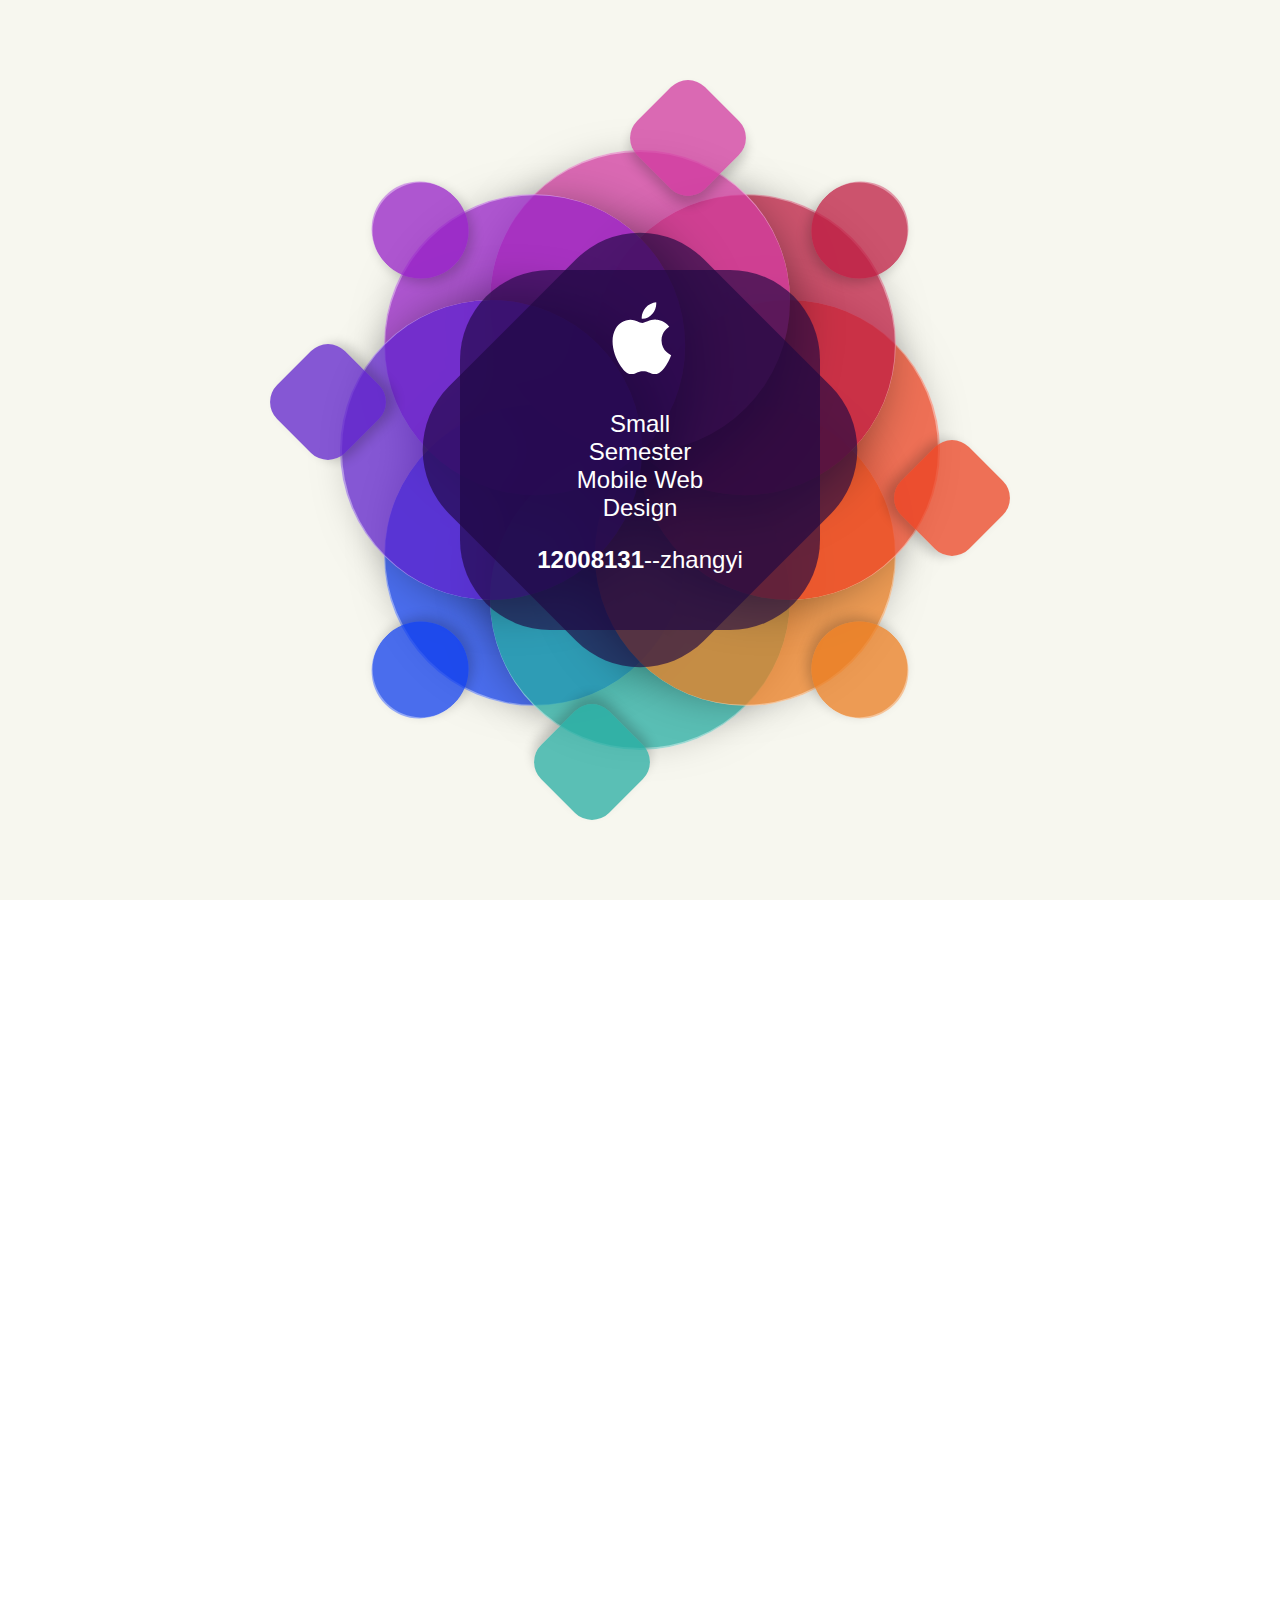
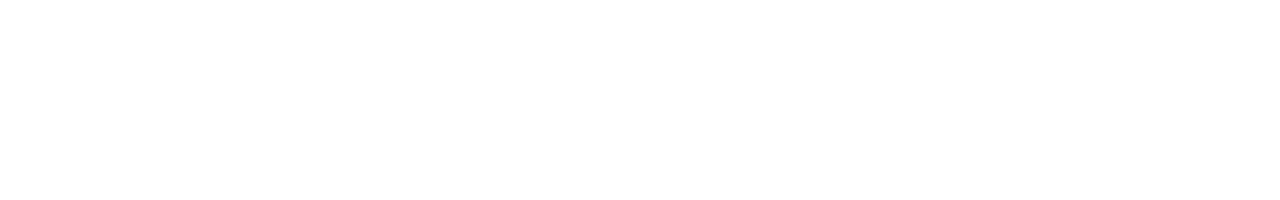
<file: smallSemester/index.html>
<!DOCTYPE html>
<html lang="en">
<head>
	<meta charset="UTF-8">
	<title>smallSemester</title>
	<link rel="stylesheet" type="text/css" href="style/jquery.fullPage.css">
	<link rel="stylesheet" type="text/css" href="style/style.css">
	<link rel="stylesheet" type="text/css" href="style/ww.css">
</head>
<body>
	<div id="dowebok">
		<div class="section">
			<article class="wwdc15">
				<span class="large-circles">
				 
				<div class="large circle one"></div>
				<div class="large circle two"></div>
				<div class="large circle three"></div>
				<div class="large circle four"></div>
				<div class="large circle five"></div>
				<div class="large circle six"></div>
				<div class="large circle seven"></div>
				<div class="large circle eight"></div>
				</span>
				<span class="small-shapes">
				 
				<div class="small circle one"></div>
				<div class="small squircle two"></div>
				<div class="small circle three"></div>
				<div class="small squircle four"></div>
				<div class="small circle five"></div>
				<div class="small squircle six"></div>
				<div class="small circle seven"></div>
				<div class="small squircle eight"></div>
				</span>
				 
				<span class="content-squircle">
				<div class="large squircle one"></div>
				</span>
				<div class="large squircle two">
				<div class="content">
				<svg viewBox="0 0 160 164" xmlns="http://www.w3.org/2000/svg">
				<g>
				<g id="svg_1">
				<path d="m127.805969,90.003128c0.224838,24.213104 21.241287,32.270615 21.474121,32.373459c-0.177704,0.56826 -3.358078,11.482742 -11.072464,22.756622c-6.668747,9.746841 -13.590027,19.457977 -24.493088,19.659103c-10.713348,0.197403 -14.158287,-6.353043 -26.406677,-6.353043c-12.24469,0 -16.072174,6.151901 -26.213551,6.550446c-10.52422,0.398254 -18.538303,-10.539917 -25.26247,-20.251053c-13.740021,-19.864456 -24.24024,-56.132286 -10.1411,-80.613663c7.004152,-12.157551 19.521101,-19.85622 33.10713,-20.053638c10.334515,-0.197132 20.089069,6.952717 26.406689,6.952717c6.313614,0 18.167473,-8.59832 30.628998,-7.335548c5.21682,0.217129 19.860519,2.1073 29.263641,15.871029c-0.75766,0.469692 -17.472931,10.200527 -17.291229,30.443592m-20.134499,-59.456692c5.587379,-6.7633 9.348007,-16.178439 8.322067,-25.546439c-8.053787,0.32369 -17.792625,5.36682 -23.569427,12.126399c-5.177124,5.985922 -9.711121,15.566772 -8.48777,24.749359c8.976891,0.69453 18.147476,-4.561718 23.73513,-11.329308"></path>
				</g>
				</g>
				</svg>
				<h1>Small Semester Mobile Web Design</h1>
				<p><strong>12008131</strong>--zhangyi</p>
				</div>
				</div>
			</article>
		</div>

		<div class="section page-two">
			<h1>mobileWeb</h1>
				<p><img src="images/small-kcgz.png" alt=""><a href="courses.html">课程格子</a></p>
				<p><img src="images/small-kcgz.png" alt=""><a href="finance.html">自我理财</a></p>
		</div>
	</div>

	<script src="js/jquery-1.8.3.min.js"></script>
	<script src="js/jquery.fullPage.js"></script>
	<script>
		$(function(){
			$("#dowebok").fullpage({
				sectionsColor: ['#f7f7ef', '#f7f7ef']
			});
		});
	</script>
</body>
</html>
</file>
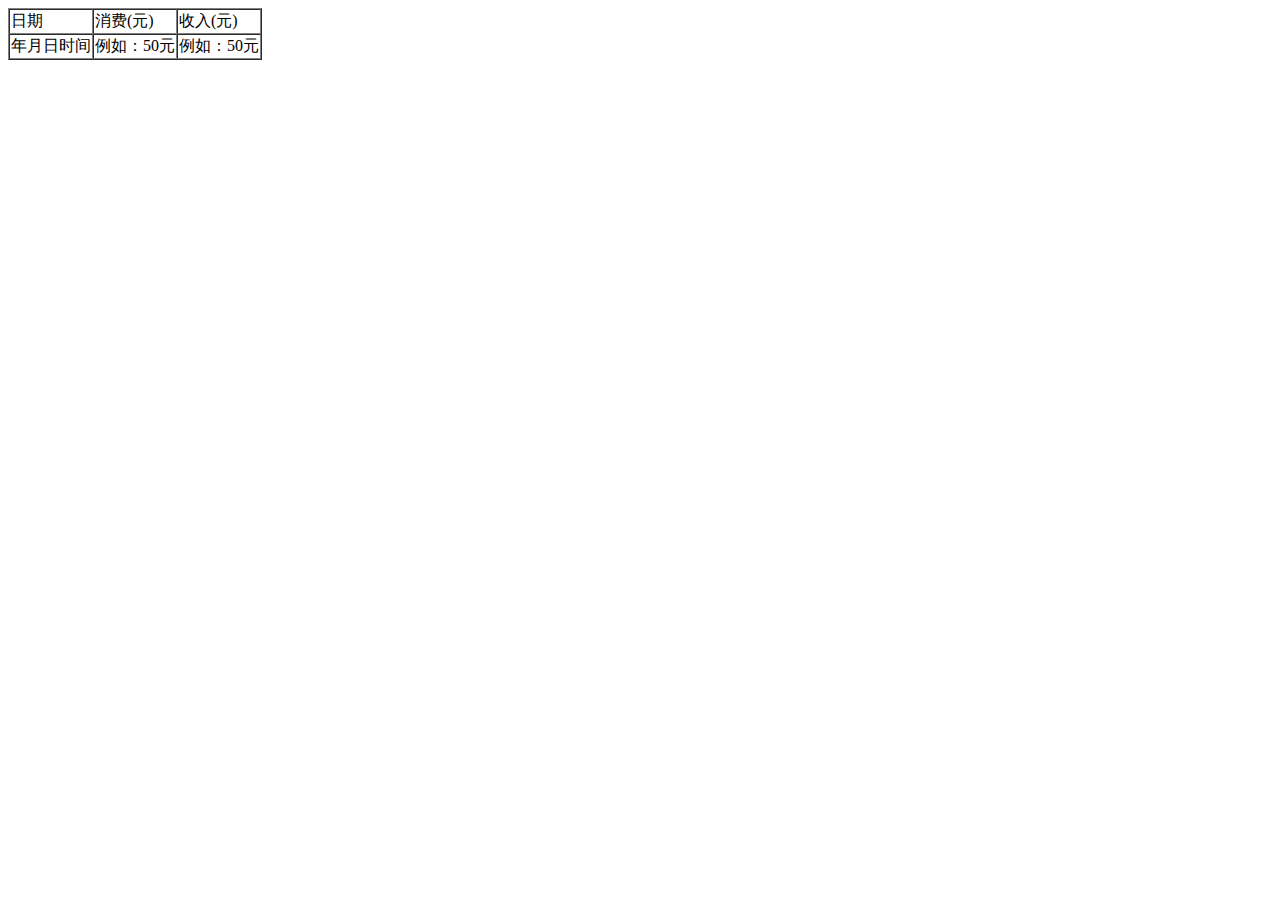
<file: push/test.html>
<!DOCTYPE html>
<html lang="en">
<head>
	<meta charset="UTF-8">
	<title>Document</title>
</head>
<body>
	<div>
		<table cellspacing="0" id="tab" class="finance-list" border="1">
		<thead>
			<td>日期</td>
			<td>消费(元)</td>
			<td>收入(元)</td>
		</thead>
		<tbody>
		<tr>
			<td>年月日时间</td>
			<td>例如：50元</td>
			<td>例如：50元</td>
		</tr>
		</tbody>
	</table>
	</div>
</body>
</html>
</file>
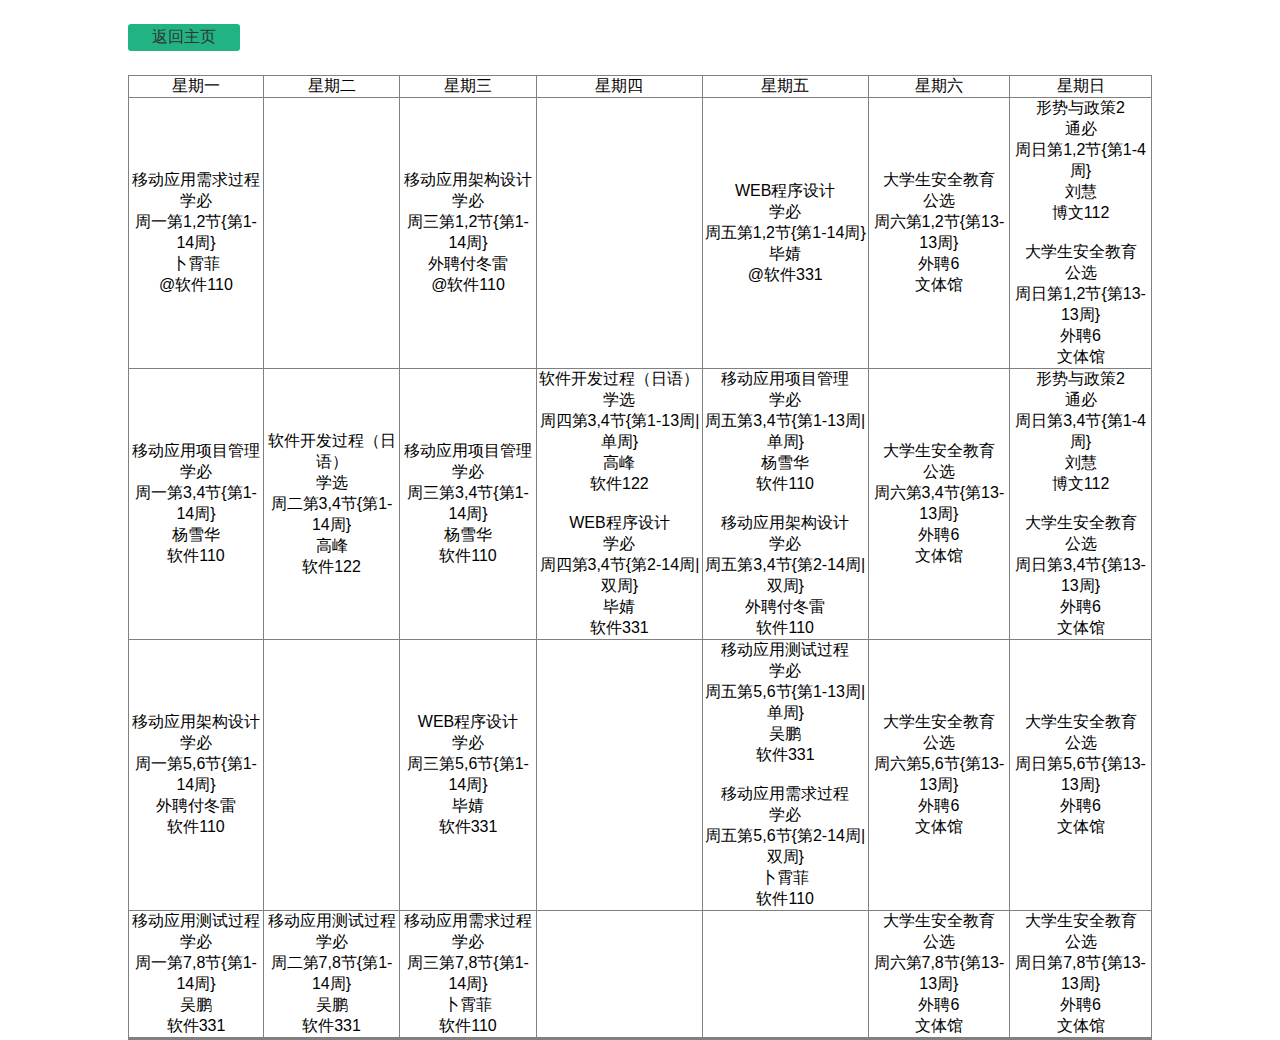
<file: smallSemester/courses.html>
<!DOCTYPE html>
<html lang="en">
<head>
	<!--[if lt IE 9]>
	　　　<script src="http://css3-mediaqueries-js.googlecode.com/svn/trunk/css3-mediaqueries.js"></script>
	　<![endif]-->
	<meta charset="UTF-8">
	<meta name="viewport" content="width=device-width, initial-scale=1" />
	<title>smallSemester-course</title>
	<link rel="stylesheet" type="text/css" href="style/style.css">
</head>
<body>
	<div id="wrap">
		<div class="courses">
			<a class="re-turn" href="index.html">返回主页</a>
			<table cellspacing="0" border="1" id="tab" cellpadding="10">
				<thead>
					<td>星期一</td>
					<td>星期二</td>
					<td>星期三</td>
					<td>星期四</td>
					<td>星期五</td>
					<td>星期六</td>
					<td>星期日</td>
				</thead>
				<tbody>
					<tr>
						<td>移动应用需求过程<br/>
						学必<br/>
						周一第1,2节{第1-14周}<br/>
					    卜霄菲<br/>
					    @软件110<br/>
					    </td>
						<td></td>
						<td>移动应用架构设计<br/>
						学必<br/>
						周三第1,2节{第1-14周}<br/>
						外聘付冬雷<br/>
						@软件110
						</td>
						<td></td>
						<td>WEB程序设计<br/>
						学必<br/>
						周五第1,2节{第1-14周}<br/>
						毕婧<br/>
						@软件331
						</td>
						<td>大学生安全教育<br/>
						公选<br/>
						周六第1,2节{第13-13周}<br/>
						外聘6<br/>
						文体馆
						</td>
						<td>形势与政策2<br/>
						通必<br/>
						周日第1,2节{第1-4周}<br/>
						刘慧<br/>
						博文112<br/>
						<br/>
						大学生安全教育<br/>
						公选<br/>
						周日第1,2节{第13-13周}<br/>
						外聘6<br/>
						文体馆
						</td>
					</tr>
					<tr>
						<td>移动应用项目管理<br/>
						学必<br/>
						周一第3,4节{第1-14周}<br/>
						杨雪华<br/>
						软件110</td>
						<td>软件开发过程（日语）<br/>
						学选<br/>
						周二第3,4节{第1-14周}<br/>
						高峰<br/>
						软件122</td>
						<td>移动应用项目管理<br/>
						学必<br/>
						周三第3,4节{第1-14周}<br/>
						杨雪华<br/>
						软件110</td>
						<td>软件开发过程（日语）<br/>
						学选<br/>
						周四第3,4节{第1-13周|单周}<br/>
						高峰<br/>
						软件122<br/>
						<br/>
						WEB程序设计<br/>
						学必<br/>
						周四第3,4节{第2-14周|双周}<br/>
						毕婧<br/>
						软件331</td>
						<td>移动应用项目管理<br/>
						学必<br/>
						周五第3,4节{第1-13周|单周}<br/>
						杨雪华<br/>
						软件110<br/>
						<br/>
						移动应用架构设计<br/>
						学必<br/>
						周五第3,4节{第2-14周|双周}<br/>
						外聘付冬雷<br/>
						软件110</td>
						<td>大学生安全教育<br/>
						公选<br/>
						周六第3,4节{第13-13周}<br/>
						外聘6<br/>
						文体馆</td>
						<td>形势与政策2<br/>
						通必<br/>
						周日第3,4节{第1-4周}<br/>
						刘慧<br/>
						博文112
						<br/>
						<br/>
						大学生安全教育<br/>
						公选<br/>
						周日第3,4节{第13-13周}<br/>
						外聘6<br/>
						文体馆</td>
					</tr>
					<tr>
						<td>移动应用架构设计<br/>
						学必<br/>
						周一第5,6节{第1-14周}<br/>
						外聘付冬雷<br/>
						软件110</td>
						<td></td>
						<td>WEB程序设计<br/>
						学必<br/>
						周三第5,6节{第1-14周}<br/>
						毕婧<br/>
						软件331</td>
						<td></td>
						<td>移动应用测试过程<br/>
						学必<br/>
						周五第5,6节{第1-13周|单周}<br/>
						吴鹏<br/>
						软件331<br/>
						<br/>
						移动应用需求过程<br/>
						学必<br/>
						周五第5,6节{第2-14周|双周}<br/>
						卜霄菲<br/>
						软件110</td>
						<td>大学生安全教育<br/>
						公选<br/>
						周六第5,6节{第13-13周}<br/>
						外聘6<br/>
						文体馆</td>
						<td>大学生安全教育<br/>
						公选<br/>
						周日第5,6节{第13-13周}<br/>
						外聘6<br/>
						文体馆</td>
					</tr>
					<tr>
						<td>移动应用测试过程<br/>
						学必<br/>
						周一第7,8节{第1-14周}<br/>
						吴鹏<br/>
						软件331</td>
						<td>移动应用测试过程<br/>
						学必<br/>
						周二第7,8节{第1-14周}<br/>
						吴鹏<br/>
						软件331</td>
						<td>移动应用需求过程<br/>
						学必<br/>
						周三第7,8节{第1-14周}<br/>
						卜霄菲<br/>
						软件110</td>
						<td></td>
						<td></td>
						<td>大学生安全教育<br/>
						公选<br/>
						周六第7,8节{第13-13周}<br/>
						外聘6<br/>
						文体馆</td>
						<td>大学生安全教育<br/>
						公选<br/>
						周日第7,8节{第13-13周}<br/>
						外聘6<br/>
						文体馆</td>
					</tr>
					<tr>
						<td></td>
						<td></td>
						<td></td>
						<td></td>
						<td></td>
						<td></td>
						<td></td>
					</tr>
					<tr>
						<td></td>
						<td></td>
						<td></td>
						<td></td>
						<td></td>
						<td></td>
						<td></td>
					</tr>
				</tbody>
			</table>
		</div>
	</div>
</body>
</html>
</file>
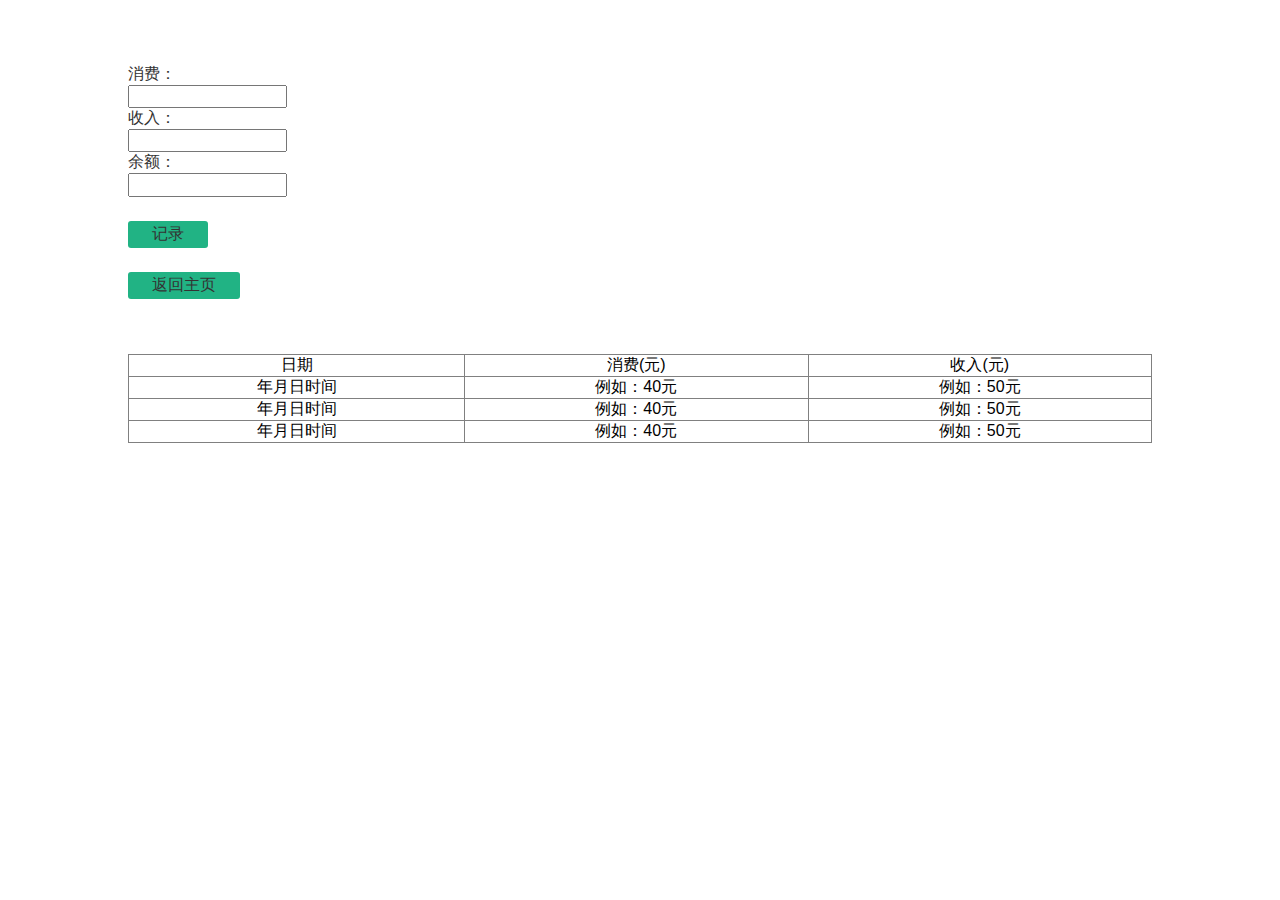
<file: smallSemester/finance.html>
<!DOCTYPE html>
<html lang="en">
<head>
	<meta name="viewport" content="width=device-width, initial-scale=1" />
	<meta charset="UTF-8">
	<title>finance</title>
	<link rel="stylesheet" type="text/css" href="style/style.css">
</head>
<body>
	<div id="wrap">
		<a href="javascript:;"></a>
		<div class="finance">
			<label for="">消费：</label><input id="consume" type="text">
			<label for="">收入：</label><input id="income" type="text">
			<label for="">余额：</label><input id="blance" type="text" value="">
			<p><a id="record" href="javascript:;">记录</a></p>
			<p><a class="re-turn" href="index.html">返回主页</a></p>
			<table cellspacing="0" id="tab" class="finance-list" border="1">
				<thead>
					<td>日期</td>
					<td>消费(元)</td>
					<td>收入(元)</td>
				</thead>
				<tbody>
				<tr>
					<td>年月日时间</td>
					<td>例如：40元</td>
					<td>例如：50元</td>
				</tr>
				<tr>
					<td>年月日时间</td>
					<td>例如：40元</td>
					<td>例如：50元</td>
				</tr>
				<tr>
					<td>年月日时间</td>
					<td>例如：40元</td>
					<td>例如：50元</td>
				</tr>
				</tbody>
			</table>
		</div>
	</div>

	<script>
		window.onload=function(){
			var oTab=document.getElementById("tab");
			var oConsume=document.getElementById("consume");
			var oIncome=document.getElementById("income");
			var oBlance=document.getElementById("blance");
			var oRecord=document.getElementById("record");
			var id=oTab.tBodies[0].rows.length;//记录当前tr数量
			oRecord.onclick=function(){
				if(oConsume.value==""){
					alert("消费记录不能为空！");
				}
				else if(oIncome.value==""){
					alert("收入记录不能为空！");
				}
				else{
					var sumBlance=0;
					var oTr=document.createElement("tr");

					var oTd=document.createElement("td");

					oTd.innerHTML=tick();
					oTr.appendChild(oTd);

					var oTd=document.createElement("td");
					oTd.innerHTML=oConsume.value;
					oTr.appendChild(oTd);

					var oTd=document.createElement("td");
					oTd.innerHTML=oIncome.value;
					oTr.appendChild(oTd);

					if(Number(oIncome.value)-Number(oConsume.value)<=0){
						oBlance.value=0;
					}
					else{
						sumBlance=Number(oIncome.value)-Number(oConsume.value);
						oBlance.value=sumBlance+Number(oBlance.value);
					}
					oTab.tBodies[0].appendChild(oTr);
					//添加记录后清零
					if(oTab.tBodies[0].rows.length>id){
						oConsume.value="";
						oIncome.value="";
					}
				}

				return false;
			};
			//获取时间
			var tick=function(){
				var oDate=new Date;
				var time;
				var hh=toDouble(oDate.getHours());//获取小时
				var mm=toDouble(oDate.getMinutes());//获取分钟
				var ss=toDouble(oDate.getSeconds());//获取秒
				var yy=oDate.getFullYear();//获取年份
				var moth=toDouble(oDate.getMonth()+1);//获取月份（加1，因为1月返回的是0）
				var dd=oDate.getDate();//获取日数

				var week=oDate.getDay();//周（0~~6其0表示周天）
				var days=["日","一","二","三","四","五","六",]
				time=yy+"年"+moth+"月"+dd+"日"+"星期"+days[week]+"--"+hh+":"+mm+":"+ss;
				return time;
			}
			setInterval(tick,1000);
			function toDouble(n){
				if(n<10){
					return "0"+n;
				}
				else{
					return ""+n;
				}
			}
		};
	</script>
</body>
</html>
</file>
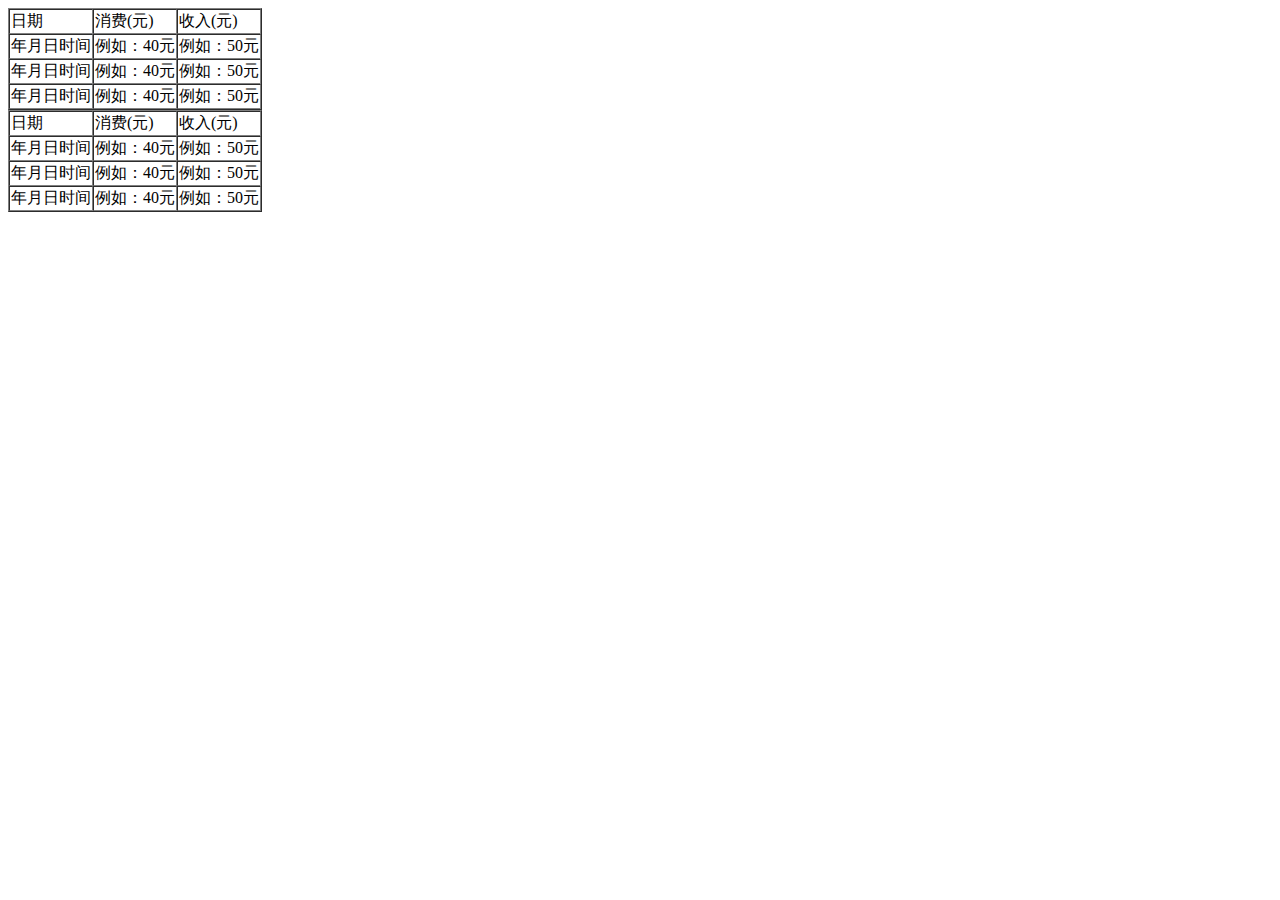
<file: smallSemester/read.html>
<!DOCTYPE html>
<html lang="en">
<head>
	<meta charset="UTF-8">
	<title>Document</title>
</head>
<body>
	<table cellspacing="0" id="tab" class="finance-list" border="1">
		<thead>
			<td>日期</td>
			<td>消费(元)</td>
			<td>收入(元)</td>
		</thead>
		<tbody>
		<tr>
			<td>年月日时间</td>
			<td>例如：40元</td>
			<td>例如：50元</td>
		</tr>
		<tr>
			<td>年月日时间</td>
			<td>例如：40元</td>
			<td>例如：50元</td>
		</tr>
		<tr>
			<td>年月日时间</td>
			<td>例如：40元</td>
			<td>例如：50元</td>
		</tr>
		</tbody>
	</table>
	<table cellspacing="0" id="tab" class="finance-list" border="1">
		<thead>
			<td>日期</td>
			<td>消费(元)</td>
			<td>收入(元)</td>
		</thead>
		<tbody>
		<tr>
			<td>年月日时间</td>
			<td>例如：40元</td>
			<td>例如：50元</td>
		</tr>
		<tr>
			<td>年月日时间</td>
			<td>例如：40元</td>
			<td>例如：50元</td>
		</tr>
		<tr>
			<td>年月日时间</td>
			<td>例如：40元</td>
			<td>例如：50元</td>
		</tr>
		</tbody>
	</table>
</body>
</html>
</file>
<file: smallSemester/style/ww.css>
.logo {
    width: 8em;
    position: absolute;
    left: 1em;
    top: 1em;
}

body {
    background: #fff;
    font-family: 'HelveticaNeue-Light','Helvetica Neue Light','Helvetica Neue',Helvetica,Arial,sans-serif;
    color: #fff;
    font-size: 24px;
}

.wwdc15 {
    font-family: 'HelveticaNeue-Light','Helvetica Neue Light','Helvetica Neue',Helvetica,Arial,sans-serif;
    color: #fff;
    font-size: 24px;
}

.wwdc15 span {
    display: block;
    position: absolute;
    top: -webkit-calc(50% - 10em);
    top: calc(50% - 10em);
    left: -webkit-calc(50% - 10em);
    left: calc(50% - 10em);
    width: 20em;
    height: 20em;
}

.wwdc15 .large-circles {
    -webkit-animation: spin 10s linear infinite;
    animation: spin 10s linear infinite;
}

.wwdc15 .small-shapes {
    -webkit-animation: spin 30s linear infinite;
    animation: spin 30s linear infinite;
}

.wwdc15 .content-squircle {
    -webkit-animation: spin-pulse 20s linear infinite;
    animation: spin-pulse 20s linear infinite;
}

@-webkit-keyframes spin {
    0% {
        -webkit-transform: rotateZ(0);
        transform: rotateZ(0);
    }

    100% {
        -webkit-transform: rotateZ(360deg);
        transform: rotateZ(360deg);
    }
}

@keyframes spin {
    0% {
        -webkit-transform: rotateZ(0);
        transform: rotateZ(0);
    }

    100% {
        -webkit-transform: rotateZ(360deg);
        transform: rotateZ(360deg);
    }
}

@-webkit-keyframes spin-pulse {
    0% {
        -webkit-transform: scale(1) rotateZ(0);
        transform: scale(1) rotateZ(0);
    }

    50% {
        -webkit-transform: scale(0.9) rotateZ(180deg);
        transform: scale(0.9) rotateZ(180deg);
    }

    100% {
        -webkit-transform: scale(1) rotateZ(360deg);
        transform: scale(1) rotateZ(360deg);
    }
}

@keyframes spin-pulse {
    0% {
        -webkit-transform: scale(1) rotateZ(0);
        transform: scale(1) rotateZ(0);
    }

    50% {
        -webkit-transform: scale(0.9) rotateZ(180deg);
        transform: scale(0.9) rotateZ(180deg);
    }

    100% {
        -webkit-transform: scale(1) rotateZ(360deg);
        transform: scale(1) rotateZ(360deg);
    }
}

.wwdc15 .circle {
    border-radius: 50%;
    left: -webkit-calc(50% - 6.25em);
    left: calc(50% - 6.25em);
    top: -webkit-calc(50% - 12.5em);
    top: calc(50% - 12.5em);
    -webkit-transform-origin: 50% 12.5em;
    -ms-transform-origin: 50% 12.5em;
    transform-origin: 50% 12.5em;
}

.wwdc15 .squircle {
    border-radius: 25%;
}

.wwdc15 .circle,.wwdc15 .squircle {
    width: 12.5em;
    height: 12.5em;
    position: absolute;
    border-top: 0.1em solid rgba(255,255,255,0.4);
}

.wwdc15 .large.circle {
    -webkit-box-shadow: 0 1em 2em rgba(0,0,0,0.5);
    box-shadow: 0 1em 2em rgba(0,0,0,0.5);
}

.wwdc15 .small {
    width: 4em;
    height: 4em;
    left: -webkit-calc(50% - 2em);
    left: calc(50% - 2em);
    top: -webkit-calc(50% - 15em);
    top: calc(50% - 15em);
    -webkit-transform-origin: 50% 15em;
    -ms-transform-origin: 50% 15em;
    transform-origin: 50% 15em;
    -webkit-box-shadow: 0 0.25em 0.5em rgba(0,0,0,0.2);
    box-shadow: 0 0.25em 0.5em rgba(0,0,0,0.2);
}

.wwdc15 .one {
    background: rgba(16,63,236,0.75);
    -webkit-transform: rotateZ(225deg);
    transform: rotateZ(225deg);
}

.wwdc15 .two {
    background: rgba(37,172,162,0.75);
    -webkit-transform: rotateZ(180deg);
    transform: rotateZ(180deg);
}

.wwdc15 .three {
    background: rgba(233,124,32,0.75);
    -webkit-transform: rotateZ(135deg);
    transform: rotateZ(135deg);
}

.wwdc15 .four {
    background: rgba(235,67,35,0.75);
    -webkit-transform: rotateZ(90deg);
    transform: rotateZ(90deg);
}

.wwdc15 .five {
    background: rgba(190,28,65,0.75);
    -webkit-transform: rotateZ(45deg);
    transform: rotateZ(45deg);
}

.wwdc15 .six {
    background: rgba(208,57,159,0.75);
    -webkit-transform: rotateZ(0);
    transform: rotateZ(0);
}

.wwdc15 .seven {
    background: rgba(150,32,198,0.75);
    -webkit-transform: rotateZ(-45deg);
    transform: rotateZ(-45deg);
}

.wwdc15 .eight {
    background: rgba(95,33,203,0.75);
    -webkit-transform: rotateZ(-90deg);
    transform: rotateZ(-90deg);
}

.wwdc15 .small.squircle {
    background: none;
    border: none;
    -webkit-box-shadow: none;
    box-shadow: none;
}

.wwdc15 .small.squircle::after {
    content: "";
    border-radius: 25%;
    width: 100%;
    height: 100%;
    position: absolute;
    background: red;
    -webkit-transform: rotateZ(-45deg);
    transform: rotateZ(-45deg);
    -webkit-box-shadow: -0.25em 0.25em 0.5em rgba(0,0,0,0.2);
    box-shadow: -0.25em 0.25em 0.5em rgba(0,0,0,0.2);
}

.wwdc15 .small.squircle.two::after {
    background: rgba(37,172,162,0.75);
}

.wwdc15 .small.squircle.four::after {
    background: rgba(235,67,35,0.75);
}

.wwdc15 .small.squircle.six::after {
    background: rgba(208,57,159,0.75);
}

.wwdc15 .small.squircle.eight::after {
    background: rgba(95,33,203,0.75);
}

.wwdc15 .large.squircle {
    position: absolute;
    background: rgba(30,7,66,0.65);
    border: none;
    left: -webkit-calc(50% - 7.5em);
    left: calc(50% - 7.5em);
    top: -webkit-calc(50% - 7.5em);
    top: calc(50% - 7.5em);
    width: 15em;
    height: 15em;
    -webkit-transform: none;
    -ms-transform: none;
    transform: none;
}

.wwdc15 .large.squircle.one {
    -webkit-transform: rotateZ(45deg);
    transform: rotateZ(45deg);
}

.wwdc15 .content {
    text-align: center;
}

.wwdc15 .content svg {
    fill: #fff;
    width: 3em;
    margin: 1.25em auto 1em;
}

.wwdc15 .content h1 {
    font-weight: lighter;
    font-size: 1em;
    margin: 0.25em auto 1em;
    max-width: 6em;
}

.message {
    position: absolute;
    left: 1em;
    bottom: 1em;
    right: 0;
    color: #222;
    text-align: left;
}

.message a {
    text-decoration: none;
    font-weight: bold;
    color: #999;
}

.circles .wwdc15.centered .circle {
    -webkit-transform: rotateZ(0);
    transform: rotateZ(0);
    -webkit-box-shadow: none!important;
    box-shadow: none!important;
}

.circles .wwdc15.centered span {
    -webkit-animation: animateup 2s linear forwards;
    animation: animateup 2s linear forwards;
}

.circles .wwdc15 .large.circle {
    -webkit-transition: all 1s ease-out;
    transition: all 1s ease-out;
    -webkit-box-shadow: none!important;
    box-shadow: none!important;
}

.circles .wwdc15 .large.circle:nth-child(8) {
    -webkit-transition-duration: 1s;
    transition-duration: 1s;
}

.circles .wwdc15 .large.circle:nth-child(7) {
    -webkit-transition-duration: 1.1s;
    transition-duration: 1.1s;
}

.circles .wwdc15 .large.circle:nth-child(6) {
    -webkit-transition-duration: 1.2s;
    transition-duration: 1.2s;
}

.circles .wwdc15 .large.circle:nth-child(5) {
    -webkit-transition-duration: 1.3s;
    transition-duration: 1.3s;
}

.circles .wwdc15 .large.circle:nth-child(4) {
    -webkit-transition-duration: 1.4s;
    transition-duration: 1.4s;
}

.circles .wwdc15 .large.circle:nth-child(3) {
    -webkit-transition-duration: 1.5s;
    transition-duration: 1.5s;
}

.circles .wwdc15 .large.circle:nth-child(2) {
    -webkit-transition-duration: 1.6s;
    transition-duration: 1.6s;
}

.circles .wwdc15 .large.circle:nth-child(1) {
    -webkit-transition-duration: 1.7s;
    transition-duration: 1.7s;
}

@-webkit-keyframes animateup {
    0% {
        -webkit-transform: translateY(6.25em);
        transform: translateY(6.25em);
    }

    100% {
        -webkit-transform: translateY(0);
        transform: translateY(0);
    }
}

@keyframes animateup {
    0% {
        -webkit-transform: translateY(6.25em);
        transform: translateY(6.25em);
    }

    100% {
        -webkit-transform: translateY(0);
        transform: translateY(0);
    }
}
</file>
<file: smallSemester/style/style.css>
/* reset */
html,body,h1,h2,h3,h4,h5,h6,div,dl,dt,dd,ul,ol,li,p,blockquote,pre,hr,figure,table,caption,th,td,form,fieldset,legend,input,button,textarea,menu{margin:0;padding:0;}
header,footer,section,article,aside,nav,hgroup,address,figure,figcaption,menu,details{display:block;}
table{border-collapse:collapse;border-spacing:0;}
caption,th{text-align:left;font-weight:normal;}
html,body,fieldset,img,iframe,abbr{border:0;}
i,cite,em,var,address,dfn{font-style:normal;}
[hidefocus],summary{outline:0;}
li{list-style:none;}
h1,h2,h3,h4,h5,h6,small{font-size:100%;}
sup,sub{font-size:83%;}
pre,code,kbd,samp{font-family:inherit;}
q:before,q:after{content:none;}
textarea{overflow:auto;resize:none;}
label,summary{cursor:default;}
a,button{cursor:pointer;}
h1,h2,h3,h4,h5,h6,em,strong,b{font-weight:bold;}
del,ins,u,s,a,a:hover{text-decoration:none;}
body,textarea,input,button,select,keygen,legend{font:12px/1.14 arial,\5b8b\4f53;color:#333;outline:0;}
a,a:hover{color:#333;}

/* layout css */
body{
	font: normal 100% "Microsoft YaHei","微软雅黑",Helvetica, Arial, sans-serif;
}
.section{
	text-align: center;
}
/* page two */
#dowebok .page-two h1{
	font-size: 2.4em;
	color: #21b384;
	font-weight: normal;
}
.page-two img{
	width: 50px;
	height: 50px;
	vertical-align: middle;
}
.page-two p{
	height: 90px;
	line-height: 90px;
}
.page-two a{
	display: inline-block;
	height: 90px;
	line-height: 90px;
	margin-left: 1.5em;
	font-size: 1.0em;
	font-family: "微软雅黑";
	color: #21b384;
}

/* courses css */
#wrap{
	width: 100%;
}
.courses,.finance{
	width: 80%;
	margin: 0 auto;
}
#tab{
	width: 100%;
	text-align: center;
}
#tab td{
	color: #000;
	padding: auto;
  	vertical-align: middle;
}
#tab td span{
	display: block;
}

/* finance css */
.finance{
	margin-top: 5%;
}
.finance input{
	margin-right: 1%;
	height: 1.6em;
}
.finance label{
	display: block;
}
.finance-list{
	margin-top: 3%;
}
#record{
	margin-top: 1.5em;
	display: inline-block;
	padding: 0.2em 1.5em;
	border-radius: 3px;
	background: #21b384;
}
.re-turn{
	margin: 1.5em 0;
	display: inline-block;
	padding: 0.2em 1.5em;
	border-radius: 3px;
	background: #21b384;
}
</file>
